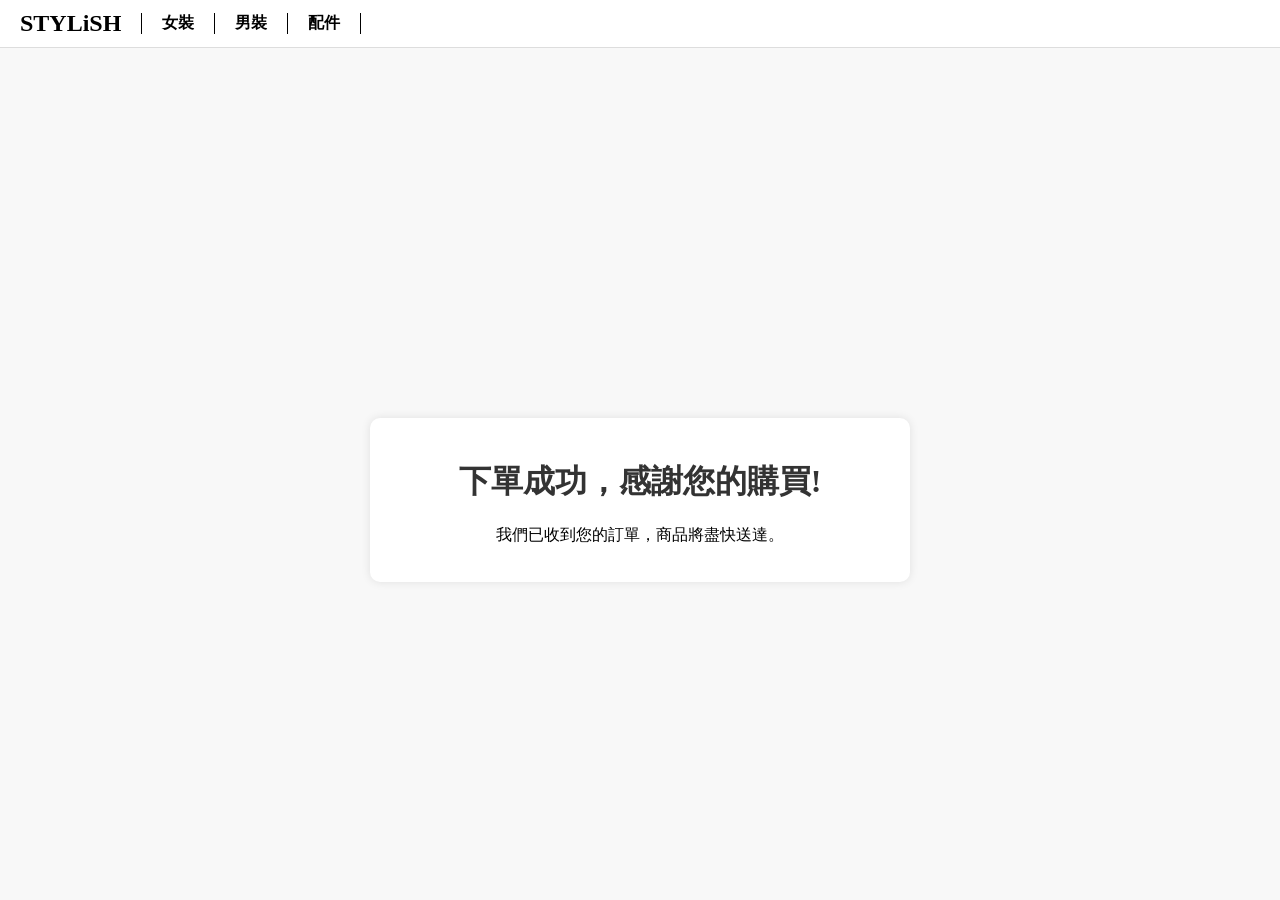
<file: STYLiSH/target/classes/static/thankyou.html>
<!DOCTYPE html>
<html lang="en">
<head>
    <meta charset="UTF-8">
    <meta name="viewport" content="width=device-width, initial-scale=1.0">
    <title>Thanks - STYLiSH</title>
    <link rel="stylesheet" href="style/thankyou.css">
</head>
<body>
<div class="navbar-container">
    <div class="navbar">
        <div class="web-name"><a href="index.html">STYLiSH</a></div>
        <div class="nav-links">
            <a href="index.html?category=women">女裝</a>
            <a href="index.html?category=men">男裝</a>
            <a href="index.html?category=accessories">配件</a>
        </div>
    </div>
</div>
<div class="thank-you-message">
    <h1>下單成功，感謝您的購買!</h1>
    <p>我們已收到您的訂單，商品將盡快送達。</p>
</div>
<script src="script/thankyou.js"></script>
</body>
</html>
</file>
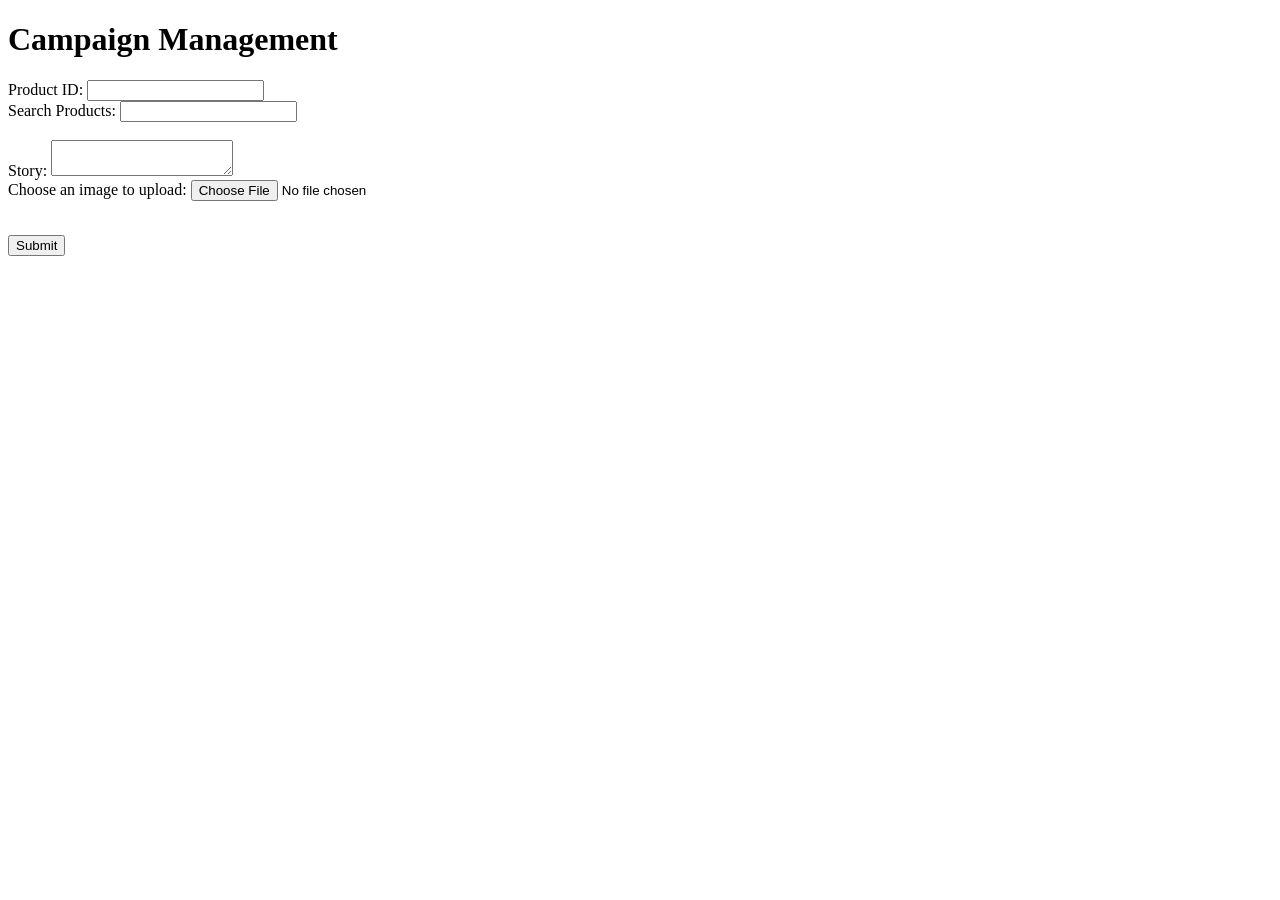
<file: STYLiSH/target/classes/static/admin/campaign.html>
<!DOCTYPE html>
<html lang="en">
<head>
    <meta charset="UTF-8">
    <title>Campaign Management</title>
</head>
<body>
<h1>Campaign Management</h1>
<form method="post" action="/admin/campaign" enctype="multipart/form-data" onsubmit="handleSubmit(event)">
    <label for="product_id">Product ID:</label>
    <input type="number" id="product_id" name="productId" required><br>

    <label for="search_keyword">Search Products:</label>
    <input type="text" id="search_keyword" oninput="searchProducts(this.value)"><br>
    <div id="searchResults"></div><br>

    <label for="story">Story:</label>
    <textarea id="story" name="story"></textarea><br>

    <label for="image">Choose an image to upload:</label>
    <input type="file" id="image" name="image" onchange="handleFileSelect(event)" required><br><br>

    <ul id="fileList"></ul>

    <button type="submit">Submit</button>
</form>
<script>
    let selectedFile = null;

    function handleFileSelect(event) {
        const files = event.target.files;
        if (files.length > 0) {
            selectedFile = files[0];
            displaySelectedFile();
        }
    }

    function displaySelectedFile() {
        const output = document.getElementById('fileList');
        output.innerHTML = '';
        if (selectedFile) {
            const listItem = document.createElement('li');
            listItem.textContent = `File: ${selectedFile.name}`;
            const removeButton = document.createElement('button');
            removeButton.textContent = 'Remove';
            removeButton.type = 'button';
            removeButton.onclick = function () {
                selectedFile = null;
                displaySelectedFile();
            };
            listItem.appendChild(removeButton);
            output.appendChild(listItem);
        }
    }

    function handleSubmit(event) {
        event.preventDefault();

        const formData = new FormData(event.target);
        if (selectedFile) {
            formData.append('image', selectedFile);
        }

        fetch(event.target.action, {
            method: 'POST',
            body: formData
        }).then(response => response.text())
            .then(result => alert(result))
            .catch(error => console.error('Error:', error));
    }

    function searchProducts(keyword) {
        fetch(`/api/1.0/products/search?keyword=${keyword}`)
            .then(response => response.json())
            .then(data => displaySearchResults(data))
            .catch(error => console.error('Error:', error));
    }

    function displaySearchResults(data) {
        const resultsContainer = document.getElementById('searchResults');
        resultsContainer.innerHTML = '';

        const products = data.data;
        if (products.length === 0) {
            resultsContainer.textContent = 'No products found';
            return;
        }

        products.forEach(product => {
            const productItem = document.createElement('div');
            productItem.textContent = `ID: ${product.id}, Title: ${product.title}`;
            productItem.onclick = () => {
                document.getElementById('product_id').value = product.id;
            };
            resultsContainer.appendChild(productItem);
        });
    }
</script>
</body>
</html>
</file>
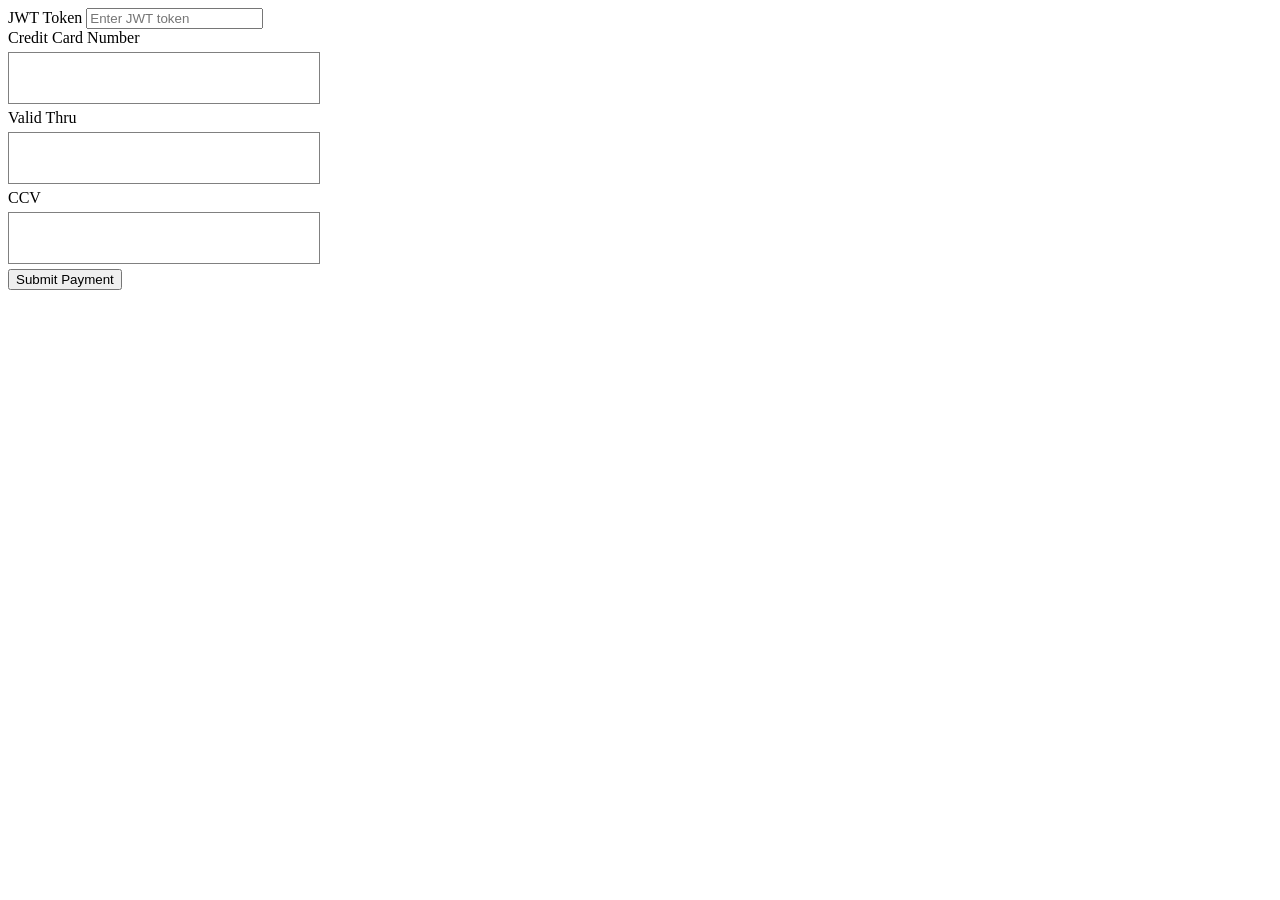
<file: STYLiSH/target/classes/static/admin/checkout.html>
<!DOCTYPE html>
<html lang="en">
<head>
    <meta charset="UTF-8">
    <title>Check Out</title>
    <!-- Load TapPay SDK -->
    <script src="https://js.tappaysdk.com/sdk/tpdirect/v5.14.0"></script>
    <script>
        // Initialize TapPay SDK
        const APP_ID = '12348';
        const APP_KEY = 'app_pa1pQcKoY22IlnSXq5m5WP5jFKzoRG58VEXpT7wU62ud7mMbDOGzCYIlzzLF';
        TPDirect.setupSDK(APP_ID, APP_KEY, 'sandbox');

        document.addEventListener('DOMContentLoaded', function () {
            // Setup card form UI
            const fields = {
                number: {
                    element: '#card-number',
                    placeholder: '**** **** **** ****'
                },
                expirationDate: {
                    element: '#card-expiration-date',
                    placeholder: 'MM / YY'
                },
                ccv: {
                    element: '#card-ccv',
                    placeholder: 'ccv'
                }
            };

            const styles = {
                'input': {
                    'color': 'gray'
                },
                ':focus': {
                    'color': 'black'
                },
                '.valid': {
                    'color': 'green'
                },
                '.invalid': {
                    'color': 'red'
                }
            };

            TPDirect.card.setup({
                fields: fields,
                styles: styles
            });
        });

        function onSubmit() {
            TPDirect.card.getPrime(function (result) {
                if (result.status !== 0) {
                    alert('取得 Prime 失敗：' + result.msg);
                    return;
                }

                // get prime
                const prime = result.card.prime;
                console.log("Prime : " + prime)
                // get jwt token from input
                const jwtToken = document.getElementById("jwt-token").value;
                // construct the order data
                const orderData = {
                    prime: prime,
                    order: {
                        shipping: "delivery",
                        payment: "credit_card",
                        subtotal: 2200,
                        freight: 100,
                        total: 2300,
                        recipient: {
                            name: "eve0",
                            phone: "+123456789",
                            email: "Cyc.evelynchang@gmail.com",
                            address: "市政府站",
                            time: "morning"
                        },
                        list: [
                            {
                                id: "1",
                                name: "粉色碎花洋裝",
                                price: 2200,
                                color: {
                                    code: "#f2abd1",
                                    name: "粉"
                                },
                                size: "S",
                                qty: 1
                            }
                        ]
                    }
                };

                // fetch prime & POST to checkout API
                fetch('/api/1.0/order/checkout', {
                    method: 'POST',
                    headers: {
                        'Content-Type': 'application/json',
                        'Authorization': 'Bearer ' + jwtToken
                    },
                    body: JSON.stringify(orderData)
                })
                    .then(response => {
                        if(!response.ok){
                            alert("prime已取得，但驗證有問題");
                        }
                        console.log("post response : ",response.text()) ;
                    })
            });
        }
    </script>
    <style>
        .tpfield {
            height: 40px;
            width: 300px;
            border: 1px solid gray;
            margin: 5px 0;
            padding: 5px;
        }
    </style>
</head>
<body>
<div>
    <label for="jwt-token">JWT Token</label>
    <input type="text" id="jwt-token" placeholder="Enter JWT token">
</div>
<div>
    <label for="card-number">Credit Card Number</label>
    <div class="tpfield" id="card-number"></div>
</div>
<div>
    <label for="card-expiration-date">Valid Thru</label>
    <div class="tpfield" id="card-expiration-date"></div>
</div>
<div>
    <label for="card-ccv">CCV</label>
    <div class="tpfield" id="card-ccv"></div>
</div>
<button onclick="onSubmit()">Submit Payment</button>
</body>
</html>
</file>
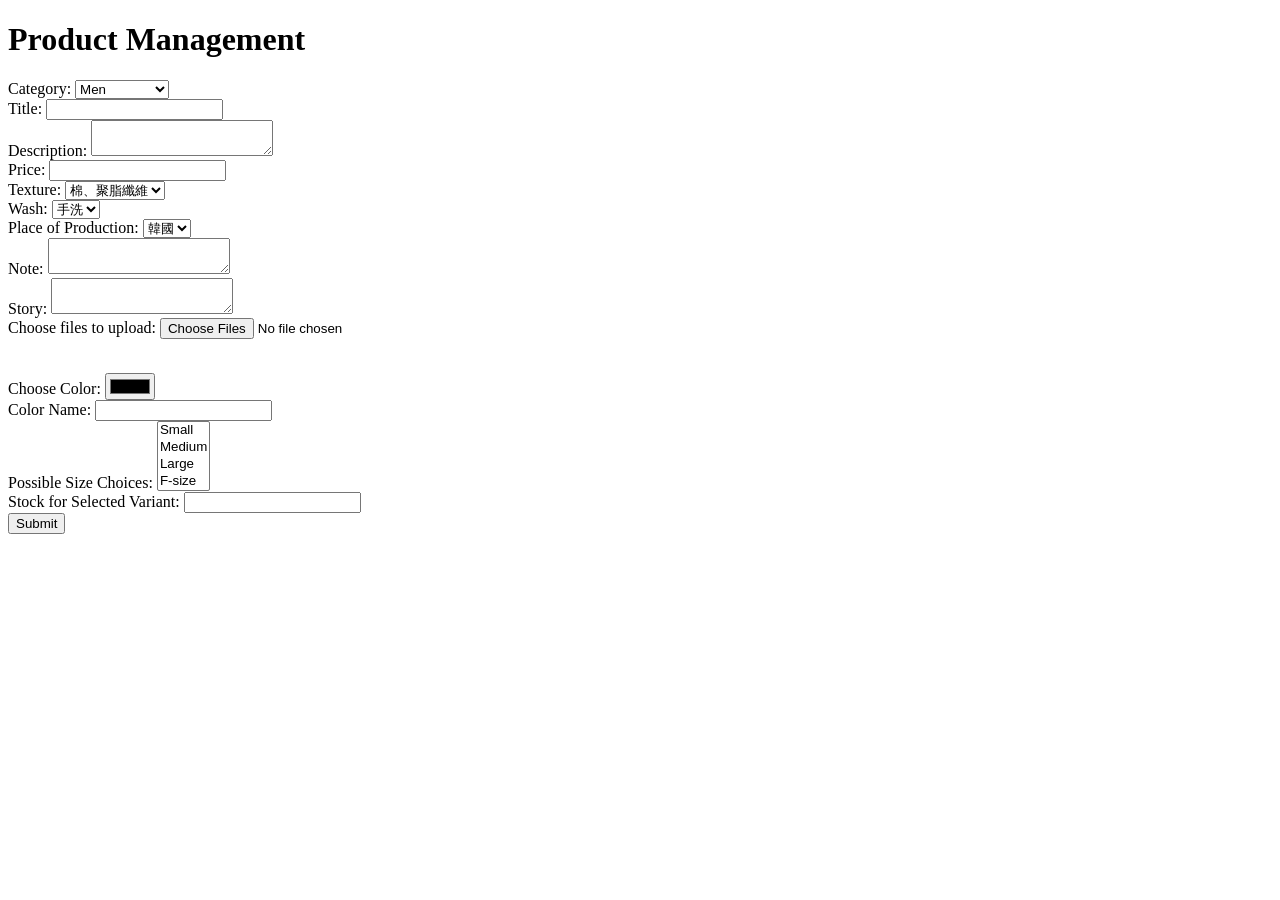
<file: STYLiSH/target/classes/static/admin/product.html>
<!DOCTYPE html>
<html lang="en">
<head>
    <meta charset="UTF-8">
    <title>Product Management</title>
    <script>
        let selectedFiles = [];

        function handleFileSelect(event) {
            const files = event.target.files;
            for (let i = 0; i < files.length; i++) {
                selectedFiles.push(files[i]);
            }
            displaySelectedFiles();
        }

        function removeFile(index) {
            selectedFiles.splice(index, 1);
            displaySelectedFiles();
        }

        function displaySelectedFiles() {
            const output = document.getElementById('fileList');
            output.innerHTML = '';
            selectedFiles.forEach((file, index) => {
                const listItem = document.createElement('li');
                listItem.textContent = `File ${index + 1}: ${file.name}`;
                const removeButton = document.createElement('button');
                removeButton.textContent = 'Remove';
                removeButton.type = 'button';
                removeButton.onclick = function () {
                    removeFile(index);
                };
                listItem.appendChild(removeButton);
                output.appendChild(listItem);
            });
        }

        function handleSubmit(event) {
            event.preventDefault();

            const formData = new FormData(event.target);
            selectedFiles.forEach((file, index) => {
                formData.append('files', file);
            });

            fetch(event.target.action, {
                method: 'POST',
                body: formData
            }).then(response => response.text())
                .then(result => alert(result))
                .catch(error => console.error('Error:', error));
        }

        function handleOtherSelection(selectElement, inputId) {
            const otherInput = document.getElementById(inputId);
            if (selectElement.value === 'other') {
                otherInput.style.display = 'inline';
                otherInput.required = true;
            } else {
                otherInput.style.display = 'none';
                otherInput.required = false;
            }
        }
    </script>
</head>
<body>
<h1>Product Management</h1>
<form method="post" action="/admin/product" enctype="multipart/form-data" onsubmit="handleSubmit(event)">
    <label for="category">Category:</label>
    <select id="category" name="category" required>
        <option value="men">Men</option>
        <option value="women">Women</option>
        <option value="accessories">Accessories</option>
    </select><br>

    <label for="title">Title:</label>
    <input type="text" id="title" name="title" required><br>

    <label for="description">Description:</label>
    <textarea id="description" name="description"></textarea><br>

    <label for="price">Price:</label>
    <input type="number" id="price" name="price" step="1" required><br>

    <label for="texture">Texture:</label>
    <select id="texture" name="texture" required onchange="handleOtherSelection(this, 'texture_other')">
        <option value="棉、聚脂纖維">棉、聚脂纖維</option>
        <option value="棉 100%">棉 100%</option>
        <option value="羊毛">羊毛</option>
        <option value="棉麻">棉麻</option>
        <option value="other">其他</option>
    </select>
    <input type="text" id="texture_other" name="texture_other" placeholder="請填寫其他材質" style="display: none;"><br>

    <label for="wash">Wash:</label>
    <select id="wash" name="wash" required onchange="handleOtherSelection(this, 'wash_other')">
        <option value="手洗">手洗</option>
        <option value="水洗">水洗</option>
        <option value="乾洗">乾洗</option>
        <option value="other">其他</option>
    </select>
    <input type="text" id="wash_other" name="wash_other" placeholder="請填寫其他洗滌方式" style="display: none;"><br>

    <label for="place">Place of Production:</label>
    <select id="place" name="place" required onchange="handleOtherSelection(this, 'place_other')">
        <option value="韓國">韓國</option>
        <option value="日本">日本</option>
        <option value="中國">中國</option>
        <option value="越南">越南</option>
        <option value="other">其他</option>
    </select>
    <input type="text" id="place_other" name="place_other" placeholder="請填寫其他產地" style="display: none;"><br>

    <label for="note">Note:</label>
    <textarea id="note" name="note"></textarea><br>

    <label for="story">Story:</label>
    <textarea id="story" name="story"></textarea><br>

    <label for="files">Choose files to upload:</label>
    <input type="file" id="files" name="files" multiple onchange="handleFileSelect(event)"><br><br>

    <ul id="fileList"></ul>

    <label for="colorCode">Choose Color:</label>
    <input type="color" id="colorCode" name="colorCode"><br>

    <label for="colorName">Color Name:</label>
    <input type="text" id="colorName" name="colorName" required><br>

    <label for="size">Possible Size Choices:</label>
    <select id="size" name="size" multiple required>
        <option value="S">Small</option>
        <option value="M">Medium</option>
        <option value="L">Large</option>
        <option value="F-size">F-size</option>
    </select><br>

    <label for="variant_stock">Stock for Selected Variant:</label>
    <input type="number" id="variant_stock" name="variant_stock" step="1" required><br>

    <button type="submit">Submit</button>
</form>
</body>
</html>
</file>
<file: STYLiSH/target/classes/static/style/thankyou.css>
body {
    margin: 0;
    padding: 0;
    height: 100vh;
    display: flex;
    justify-content: center;
    align-items: center;
    flex-direction: column;
    background-color: #f8f8f8;
}
.navbar-container {
    width: 100%;
    position: fixed;
    top: 0;
    left: 0;
    z-index: 1000;
}
.navbar {
    display: flex;
    align-items: center;
    gap: 0px 20px;
    background-color: white;
    padding: 10px 20px;
    border-bottom: 1px solid #ddd;
    width: 1250px;
}
.navbar .web-name {
    font-weight: bold;
    font-size: 1.5rem;
}
.navbar .web-name a {
    text-decoration: none;
    color: inherit;
}
.navbar .nav-links {
    display: flex;
    margin-right: auto;
    gap: 20px;
}
.nav-links a {
    padding-right: 20px;
    border-right: 1px solid black;
}
.nav-links a:first-child {
    padding-left: 20px;
    border-left: 1px solid black;
}
.navbar .nav-links a {
    text-decoration: none;
    color: black;
    font-weight: bold;
    font-size: 1rem;
}
.thank-you-message {
    text-align: center;
    background-color: white;
    padding: 20px;
    border-radius: 10px;
    box-shadow: 0 0 10px rgba(0, 0, 0, 0.1);
    width: 500px;
    margin-top: 100px;
}
.thank-you-message h1 {
    color: #333;
}
</file>
